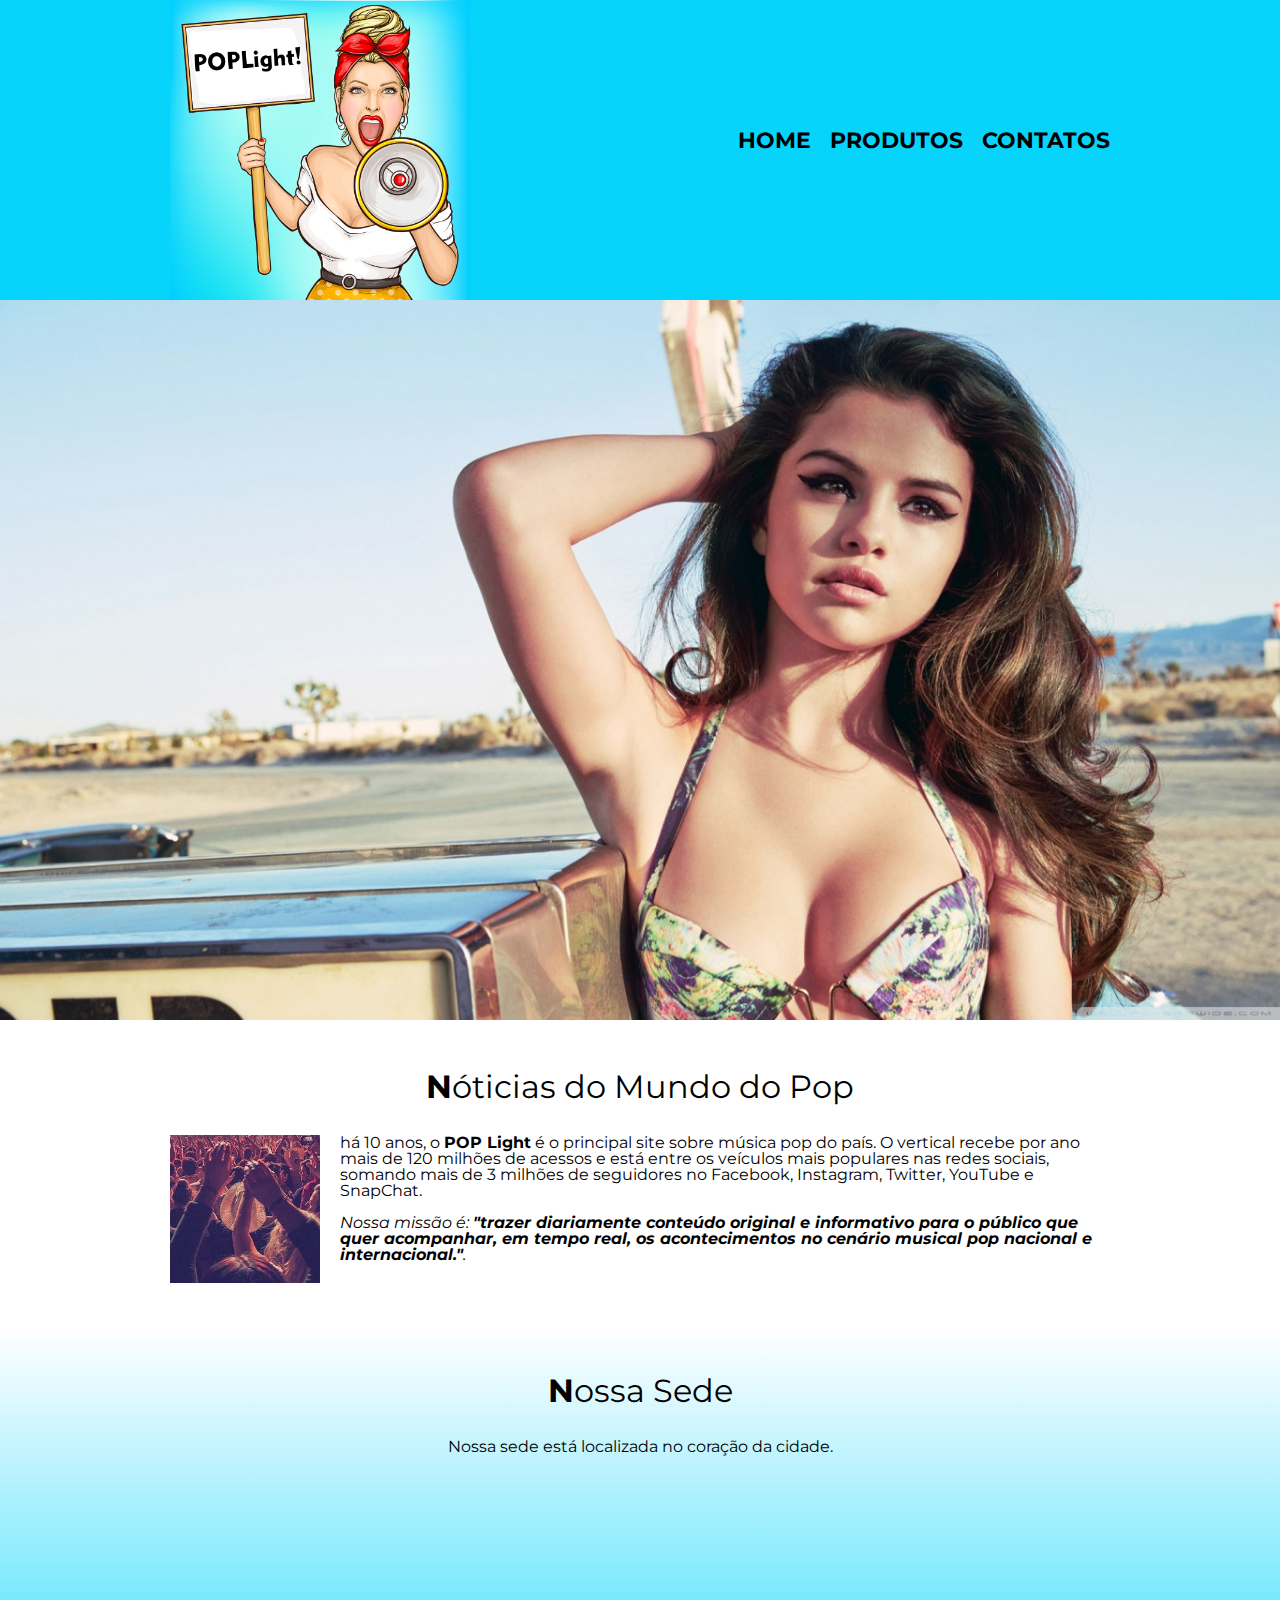
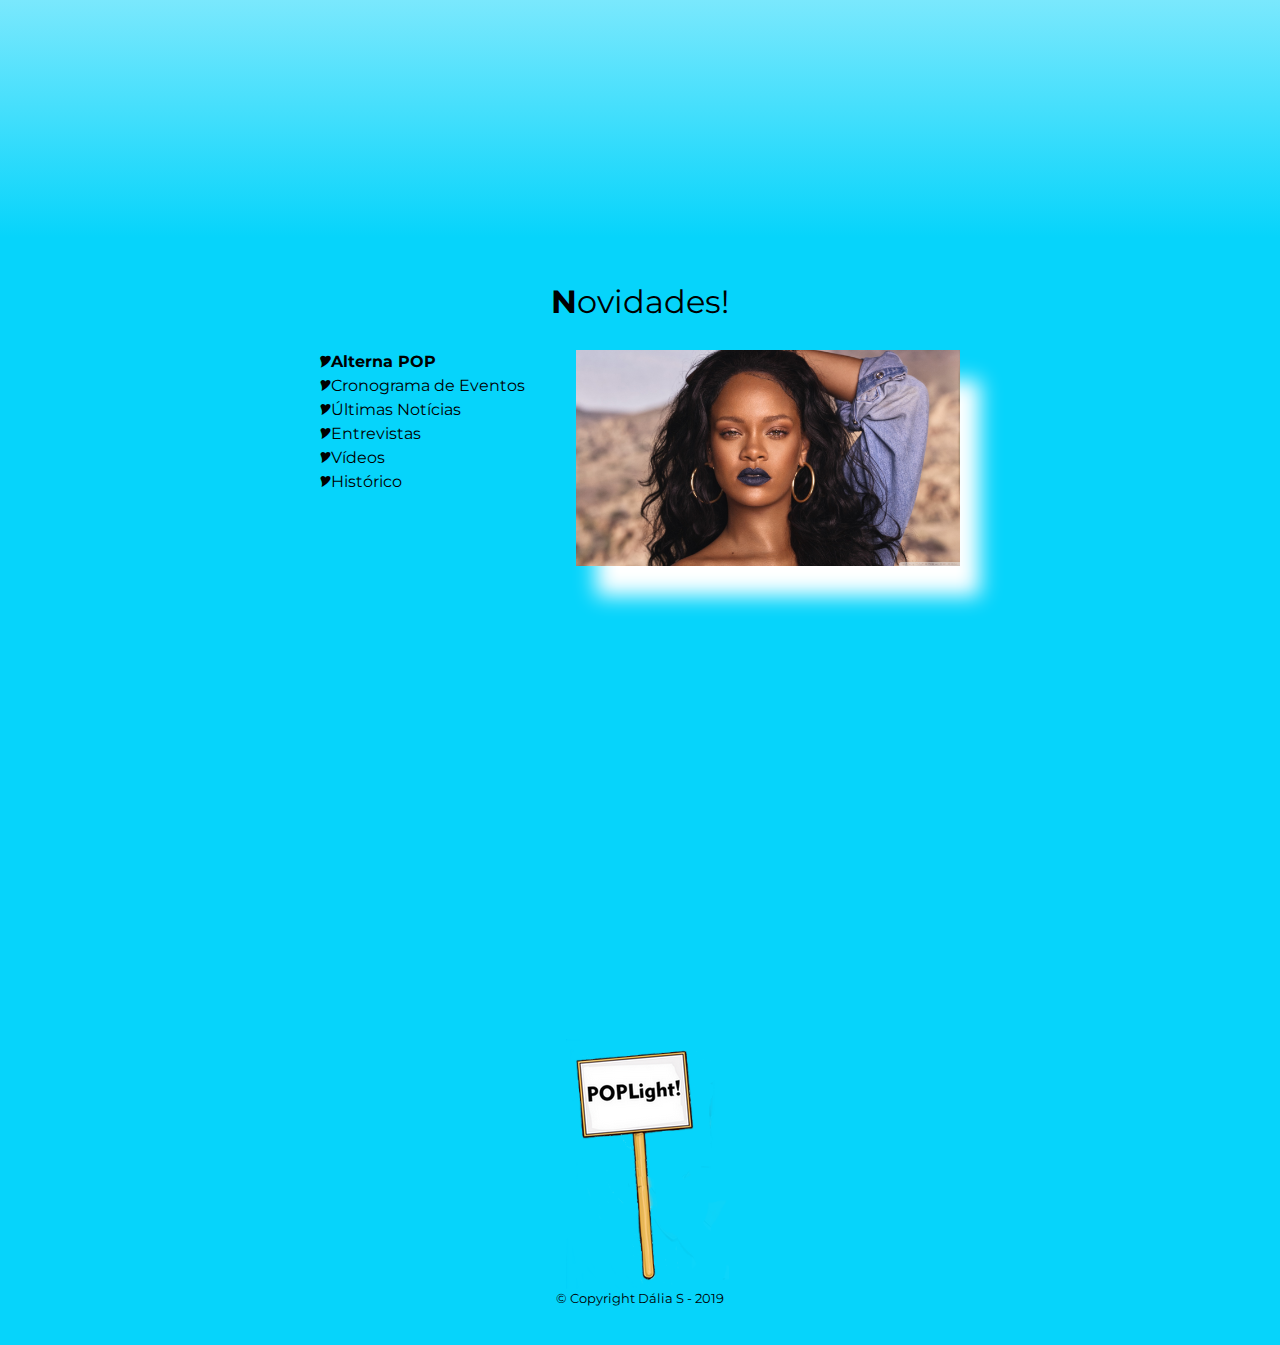
<file: index.html>
<!DOCTYPE html>
<html lang="pt-br">
	<head>
		<meta name="viewport" content="width=width=device-width">
		<meta charset="UTF-8">
		<title>POPLight!</title>
		<link rel="stylesheet" href="css/reset.css">
		<link rel="stylesheet" href="css/style.css">
		<link href="https://fonts.googleapis.com/css?family=Montserrat&display=swap" rel="stylesheet">
	</head>

	<body>
		<header>
			<div class="caixa">		

			<h1><img id="logo" src="img/logo.jpg"></h1>
			<nav>
				 <ul>
				 	<li><a href="index.html">Home</a></li>
				 	<li><a href="novidades.html">Produtos</a></li>
				 	<li><a href="contato.html">Contatos</a></li>
				 </ul>
			 </nav>
		</div>

		</header>

		<img class="banner" src="img/banner.jpg">

		<main>
			<section class="principal">
				<h2 class="titulo-principal">Nóticias do Mundo do Pop</h2>

				<img class="eventos" src="img/eventos.jpg" alt="Pessoa de costas em um show">
		 
				<p>há 10 anos, o <strong>POP Light</strong> é o principal site sobre música pop do país. O vertical recebe por ano mais de 120 milhões de acessos e está entre os veículos mais populares nas redes sociais, somando mais de 3 milhões de seguidores no Facebook, Instagram, Twitter, YouTube e SnapChat.</p>

				<p id="missao"><em>Nossa missão é: <strong>"trazer diariamente conteúdo original e informativo para o público que quer acompanhar, em tempo real, os acontecimentos no cenário musical pop nacional e internacional."</strong>.</em></p>

			</section>

			<section class="mapa">
				<h3 class="titulo-principal">Nossa Sede</h3>
				<p>Nossa sede está localizada no coração da cidade.</p>

				<div class="mapa-conteudo">
					<iframe src="https://www.google.com/maps/embed?pb=!1m18!1m12!1m3!1d3657.19583408379!2d-46.65807058554304!3d-23.56140906747804!2m3!1f0!2f0!3f0!3m2!1i1024!2i768!4f13.1!3m3!1m2!1s0x94ce59ceb1eb771f%3A0xe904f6a669744da1!2sMuseu%20de%20Arte%20de%20S%C3%A3o%20Paulo%20Assis%20Chateaubriand!5e0!3m2!1spt-BR!2sbr!4v1572210801600!5m2!1spt-BR!2sbr" width="100%" height="300" frameborder="0" style="border:0;" allowfullscreen=""></iframe>
				</div>
			</section>

			<section class="novidades">
				<h3 class="titulo-principal">Novidades!</h3>
				
			<div class="conteudo-novidades">
					<ul class="lista-novidades">
						<li class="itens">Alterna POP</li>
						<li class="itens">Cronograma de Eventos</li>
						<li class="itens">Últimas Notícias</li>
						<li class="itens">Entrevistas</li>
						<li class="itens">Vídeos</li>
						<li class="itens">Histórico</li>
					</ul><img src="img/beneficios.jpg" class="imagem-novidades">
			
				</div>

			<div class="video">
				<iframe width="100%" height="315" src="https://www.youtube.com/embed/EzKkl64rRbM" frameborder="0" allow="accelerometer; autoplay; encrypted-media; gyroscope; picture-in-picture" allowfullscreen></iframe>
			</div>

			</section>
		</main>

		<footer>
			<img src="img/logo-placa.png">
			<p class="copyright">&copy; Copyright Dália S - 2019</p>
		</footer>
	</body>
</html>
</file>
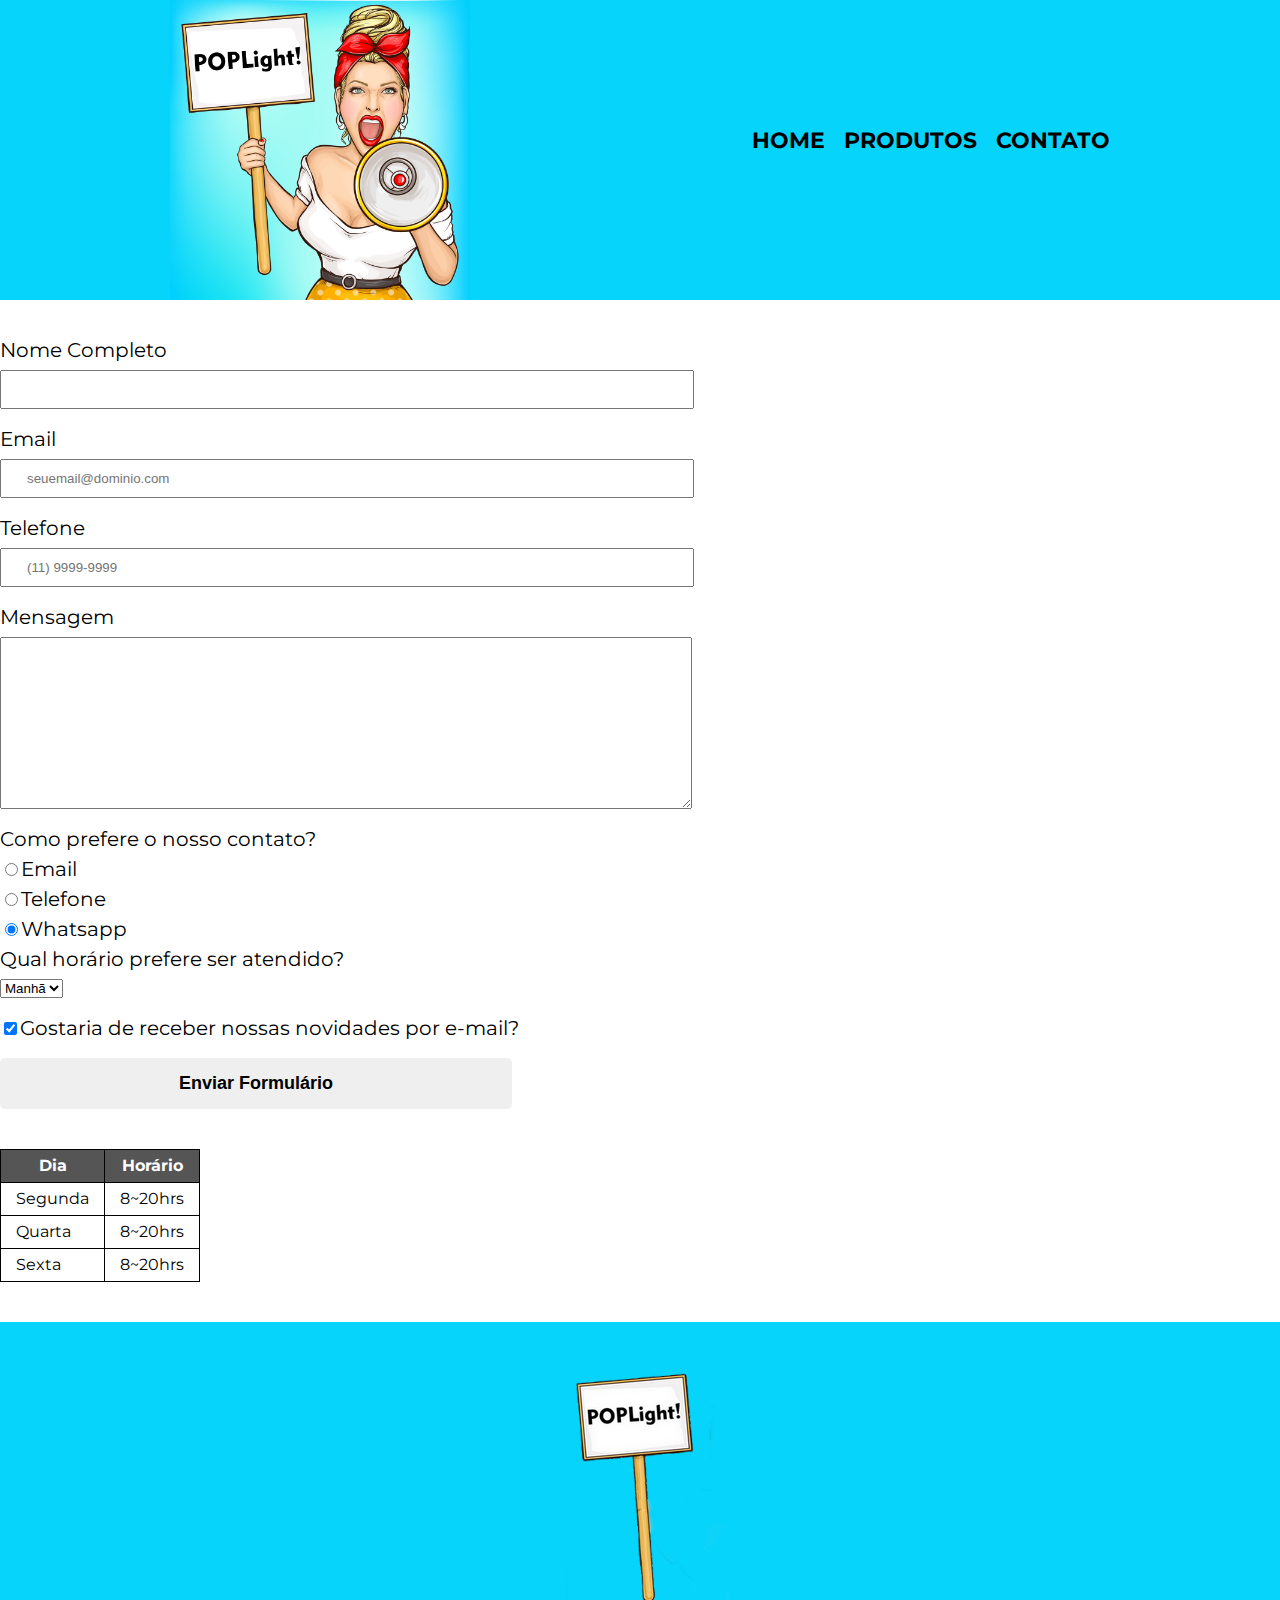
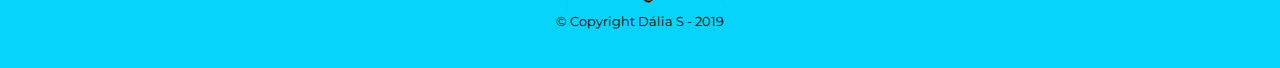
<file: contato.html>
<!DOCTYPE html>
<html>
	<head>

		<meta charset="utf-8">
		<title>Contato | POPlight </title>
		<link rel="stylesheet" href="css/reset.css">
		<link rel="stylesheet" href="css/style.css">
		<link href="https://fonts.googleapis.com/css?family=Montserrat&display=swap" rel="stylesheet">
	</head>
<body>
	<header>

			<div class="caixa">		

			<h1><img id="logo" src="img/logo.jpg" alt="Logo da POPlight!"></h1>
			<nav>
				 <ul>
				 	<li><a href="index.html">Home</a></li>
				 	<li><a href="novidades.html">Produtos</a></li>
				 	<li><a href="contato.html">Contato</a></li>
				 </ul>
			 </nav>
		</div>

	</header>

		<main>
			<form>
				<label for="nomesobrenome">Nome Completo</label>
				<input type="text" id="nomesobrenome" class="input-padrao" required>

				<label for="email">Email</label>
				<input type="email" id="email" class="input-padrao" required placeholder="seuemail@dominio.com">

				<label for="telefone">Telefone</label>
				<input type="tel" id="telefone" class="input-padrao" required placeholder="(11) 9999-9999">
				
				<label for=mensagem>Mensagem</label>
				<textarea cols="70" rows="10" id="mensagem" class="input-padrao" required></textarea>
				
				<fieldset>
					<legend>Como prefere o nosso contato?</legend>
					<label for="radio-email"><input type="radio" name="contato" value="email" id="radio-email">Email</label>
					
					<label for="radio-telefone"><input type="radio" name="contato" value="telefone" id="radio-telefone">Telefone</label>
										
					<label for="radio-whatsapp"><input type="radio" name="contato" value="whatsapp" id="radio-whatsapp" checked>Whatsapp</label>
				</fieldset>
				
				<fieldset>
					<legend>Qual horário prefere ser atendido?</legend>
					<select>
						<option>Manhã</option>
						<option>Tarde</option>
						<option>Noite</option>
					</select>
				</fieldset>

				<label class="checkbox"><input type="checkbox" checked>Gostaria de receber nossas novidades por e-mail?</label>

				<input type="submit" value="Enviar Formulário" class="enviar">
			</form>
			
			<table>
				<thead>
					<tr>
						<th>Dia</th>
						<th>Horário</th>
					</tr>
				</thead>

				<tbody>
					<tr>
						<td>Segunda</td>
						<td>8~20hrs</td>
					</tr>
					<tr>
						<td>Quarta</td>
						<td>8~20hrs</td>
					</tr>
					<tr>
						<td>Sexta</td>
						<td>8~20hrs</td>
					</tr>
				</tbody>

			</table>
			
		</main>

	<footer>
		<img src="img/logo-placa.png" alt="Logo da POPlight!">
		<p class="copyright">&copy; Copyright Dália S - 2019</p>
	</footer>

</body>
</html>
</file>
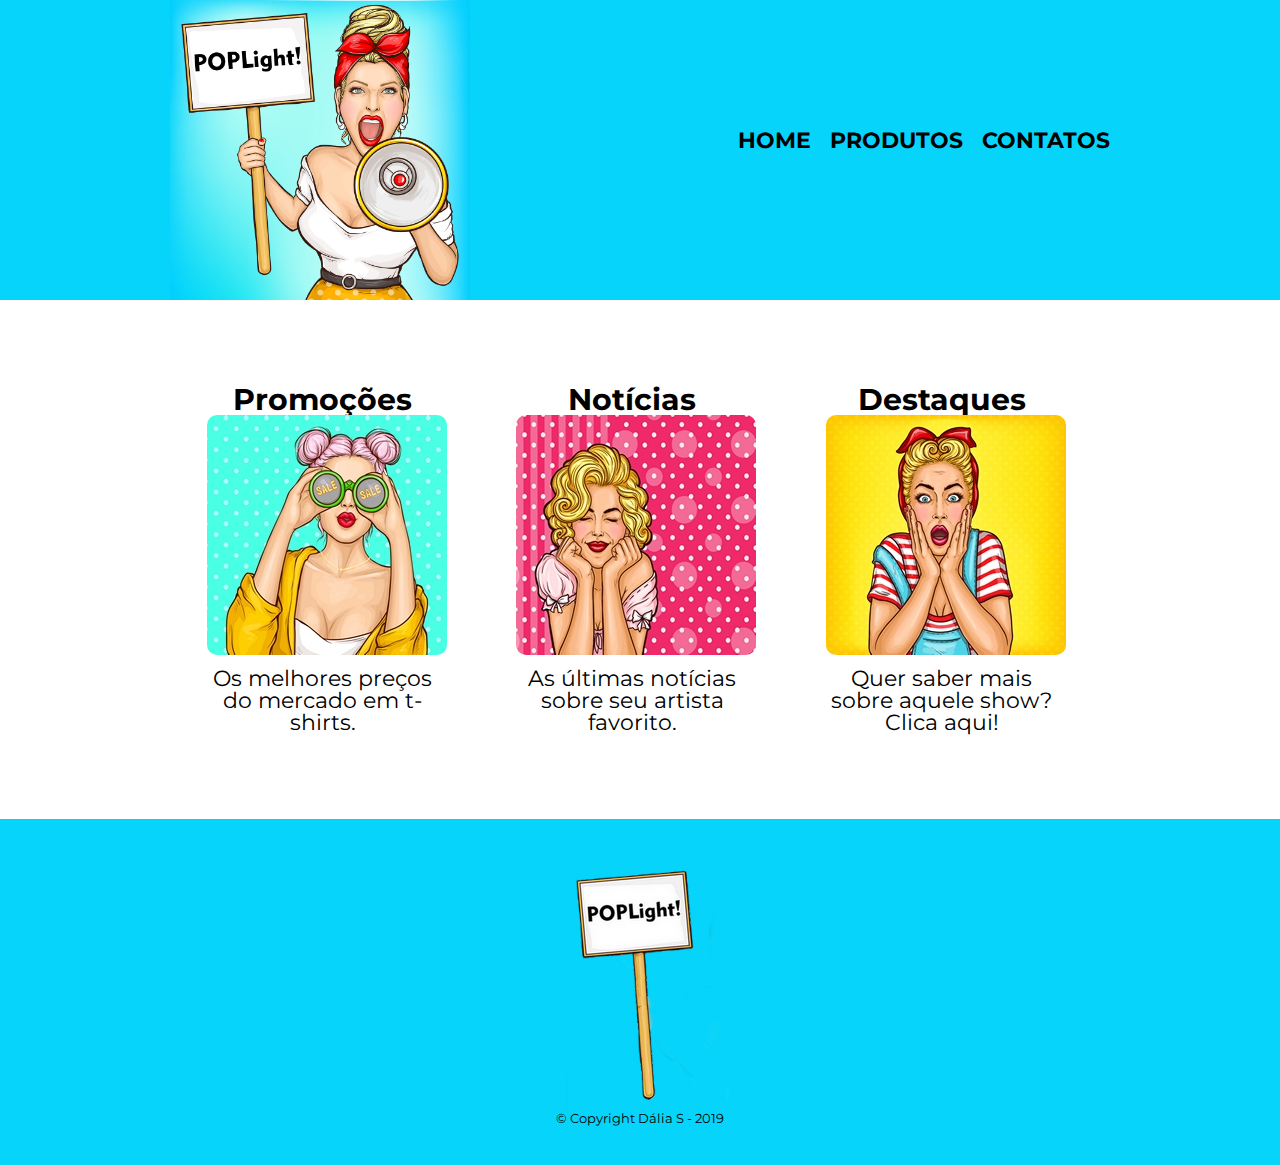
<file: novidades.html>
<!DOCTYPE html>
<html>
	<head>

		<meta charset="utf-8">
		<title>Novidades | POPlight </title>
		<link rel="stylesheet" href="css/reset.css">
		<link rel="stylesheet" href="css/style.css">
		<link href="https://fonts.googleapis.com/css?family=Montserrat&display=swap" rel="stylesheet">
	</head>
<body>
	<header>

			<div class="caixa">		

			<h1><img id="logo" src="img/logo.jpg"></h1>
			<nav>
				 <ul>
				 	<li><a href="index.html">Home</a></li>
				 	<li><a href="novidades.html">Produtos</a></li>
				 	<li><a href="contato.html">Contatos</a></li>
				 </ul>
			 </nav>
		</div>

	</header>

	<main>
		<ul class="produtos">
			<li>
				<h2>Promoções</h2>
				<img class="imagem"src="img/icn3.jpg">
				<p class="descricao">Os melhores preços do mercado em t-shirts.</p>
			</li>
			<li>
				<h2>Notícias</h2>
				<img class="imagem" src="img/icn2.jpg">
				<p class="descricao">As últimas notícias sobre seu artista favorito.</p>
			</li>
			<li>
				<h2>Destaques</h2>
				<img class="imagem" src="img/icn1.jpg">
				<p class="descricao">Quer saber mais sobre aquele show? Clica aqui!</p>
			</li>
		</ul>
	</main>

	<footer>
		<img src="img/logo-placa.png">
		<p class="copyright">&copy; Copyright Dália S - 2019</p>
	</footer>

</body>
</html>
</file>
<file: css/style.css>
body {
	font-family: 'Montserrat', sans-serif;
}

#logo {
	width: 300px;
	height: 300px;
	display: block;
}

header {
	background: #06d4fb;
}

.caixa {
	position: relative;
	width: 940px;
	margin: 0 auto;

}

nav {
	position: absolute;
	top: 130px;
	right: 0;
}

nav li {	
	display: inline;
	margin:0 0 0 15px;
}

nav a {
	text-transform: uppercase;
	color: #000000;
	font-weight: bold;
	font-size: 22px;
	text-decoration: none;
}

nav a:hover {
	color:#FFFFFF;
	
}

.produtos {
	width: 940px;
	margin: 0 auto;
	padding: 50px 0;
}
.produtos li {
	display: inline-block;
	text-align: center;
	width: 30%;
	vertical-align: top;
	margin: 0 1.25%;
	padding: 30px 20px;
	box-sizing: border-box;
	border: 5px dotted #FFFFFF;
	border-radius: 10px;
}

.produtos li:hover {
	border-color:#06d4fb;
}

.produtos li:hover h2 {
	font-size: 34px;
}

.produtos h2 {
	font-size: 30px;
	font-weight: bold;

}

.descricao {
	font-size: 22px;
	margin-top: 10px;
}

.imagem {
	border-radius: 10px;
}

footer {
	text-align: center;
	background: #06d4fb;
	padding: 40px 0;
}

.copyright {
	font-size: 13px;

}

main {
}

form {
	margin: 40px 0;
}

form label, form legend {
	display: block;
	font-size:20px;
	margin: 0 0 10px;
}

.input-padrao {
	display: block;
	margin: 0 0 20px;
	padding: 10px 25px;
	width: 50%;
}

.checkbox {
	margin: 20px 0;
}

.enviar {
	width: 40%;
	padding: 15px 0;
	font-weight: bold;
	font-size: 18px;
	border: none;
	border-radius: 5px;
	transition: 1s all;
	cursor: pointer;
}

.enviar:hover {
	background: grey;
	color: white;
	transform: scale(1.2);

}

table {
	margin: 20px 0 40px;

}

thead {
	background: #555555;
	color: white;
	font-weight: bold;
}

td, th {
	border: 1px solid #000000;
	padding: 8px 15px;
}

/*css da pagina inicial*/
.banner {
	width: 100%;
}

.titulo-principal {
	text-align: center;
	font-size: 2em;
	margin: 0 0 1em;
	clear: left;
}

.titulo-principal:first-letter {
	font-weight: bold;
}

.principal {
	padding: 3em 0;
	background: #FFFFFF;
	width: 940px;
	margin: 0 auto;
}

.principal p {
	margin: 0 0 1em;
}

.principal strong {
	font-weight: bold;
}

.principal em {
	font-style: italic;
}
.mapa {
	padding: 3em 0;
/*background: linear-gradient(90deg, 0 orange, 50% blue, red, yellow); */
/*background: radial-gradient(orange, blue, red, yellow); */
	background: linear-gradient(#FFFFFF,#06d4fb)
}

.mapa-conteudo {
	width: 940px;
	margin: 0 auto;
}

.mapa p {
	margin: 0 0 2em;
	text-align: center;
}

.novidades {
	padding: 3em 0;
	background: #06d4fb;
}

.conteudo-novidades {
	width: 640px;
	margin: 0 auto;
}

.lista-novidades {
	width: 40%;
	display: inline-block;
	vertical-align: top;
}

.itens {
	line-height: 1.5;
}

.itens:before {
	content: "🎔";
}

.itens:first-child {
	font-weight: bold;
}

.imagem-novidades {
	width: 60%;
	box-shadow:20px 30px 20px #FFFFFF;
}

.eventos {
	width: 150px;
	float: left;
	margin: 0 20px 20px 0;
}

.video {
	width: 560px;
	margin: 2em auto;
}

@media screen and (max-width: 480px) {
	.caixa, .principal, .conteudo-novidades, .mapa-conteudo, .video  {
		width: auto;
	}

	h1 {
		text-align: center;
	}

	nav {
		position: static;
	}
}
</file>
